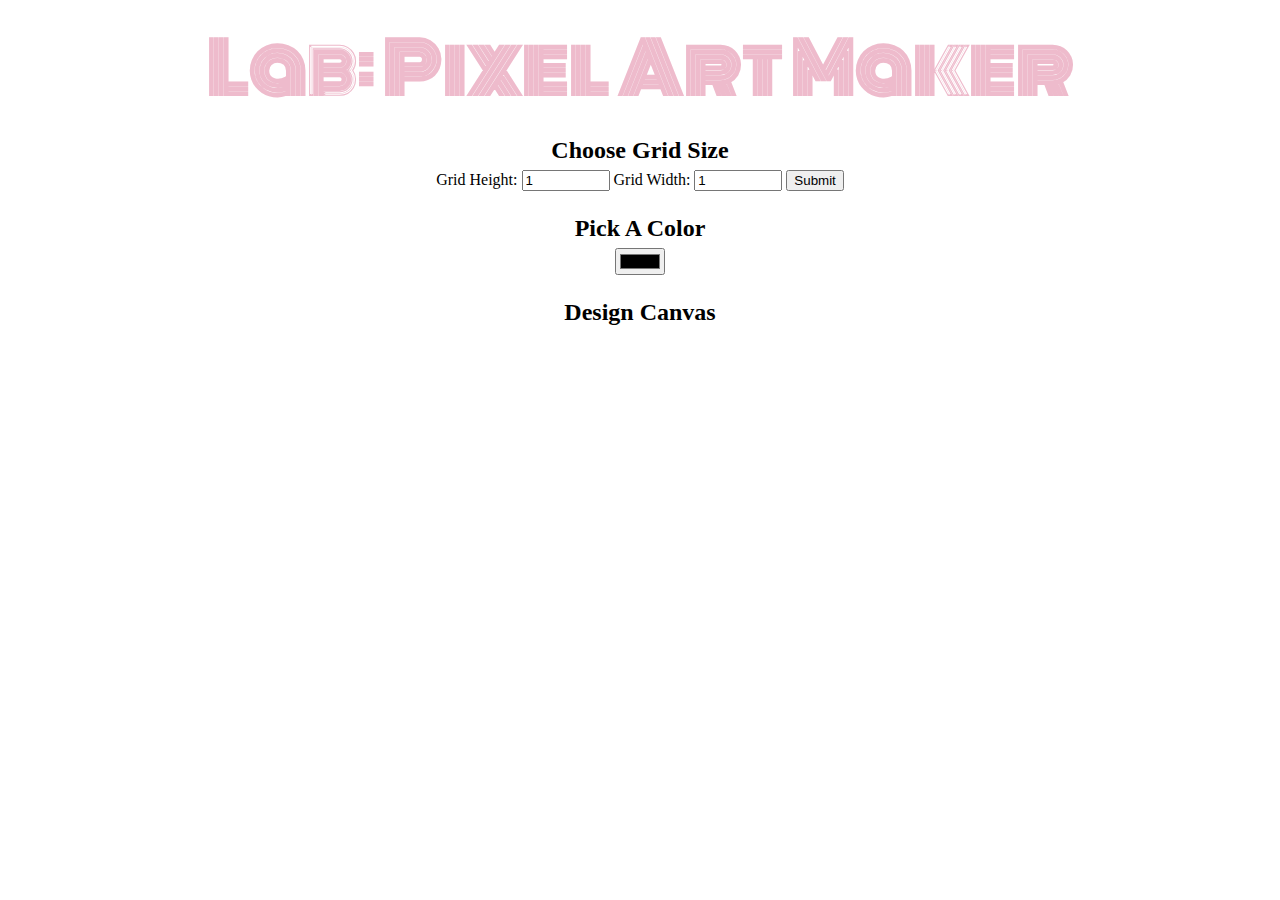
<file: index.html>
<!DOCTYPE html>
<html>
<head>
    <title>Pixel Art Maker!</title>
    <link rel="stylesheet" href="https://fonts.googleapis.com/css?family=Monoton">
    <link rel="stylesheet" href="styles.css">
</head>
<body>
    <h1>Lab: Pixel Art Maker</h1>

    <h2>Choose Grid Size</h2>
    <form id="sizePicker">
        Grid Height:
        <input type="number" id="inputHeight" name="height" min="1" value="1">
        Grid Width:
        <input type="number" id="inputWeight" name="width" min="1" value="1">
        <input type="submit">
    </form>

    <h2>Pick A Color</h2>
    <input type="color" id="colorPicker">

    <h2>Design Canvas</h2>
    <table id="pixelCanvas"></table>
    <script src="http://ajax.googleapis.com/ajax/libs/jquery/1.12.0/jquery.min.js"></script>
    <script src="designs2.js"></script>
</body>
</html>
<!-- <!DOCTYPE html>
<html>
<head>
    <title>Pixel Art Maker!</title>
    <link rel="stylesheet" href="https://fonts.googleapis.com/css?family=Monoton">
    <link rel="stylesheet" href="styles.css">
</head>
<body>
    <h1>Lab: Pixel Art Maker</h1>

    <h2>Choose Grid Size</h2>
    <form id="sizePicker">
        Grid Height:
        <input type="number" id="inputHeight" name="height" min="1" value="1">
        Grid Width:
        <input type="number" id="inputWeight" name="width" min="1" value="1">
        <input type="submit">
    </form>

    <h2>Pick A Color</h2>
    <input type="color" id="colorPicker">

    <h2>Design Canvas</h2>
    <table id="pixelCanvas"></table>

    <script src="designs.js"></script>
    <script src="http://ajax.googleapis.com/ajax/libs/jquery/1.12.0/jquery.min.js"></script>
</body>
</html> -->
</file>
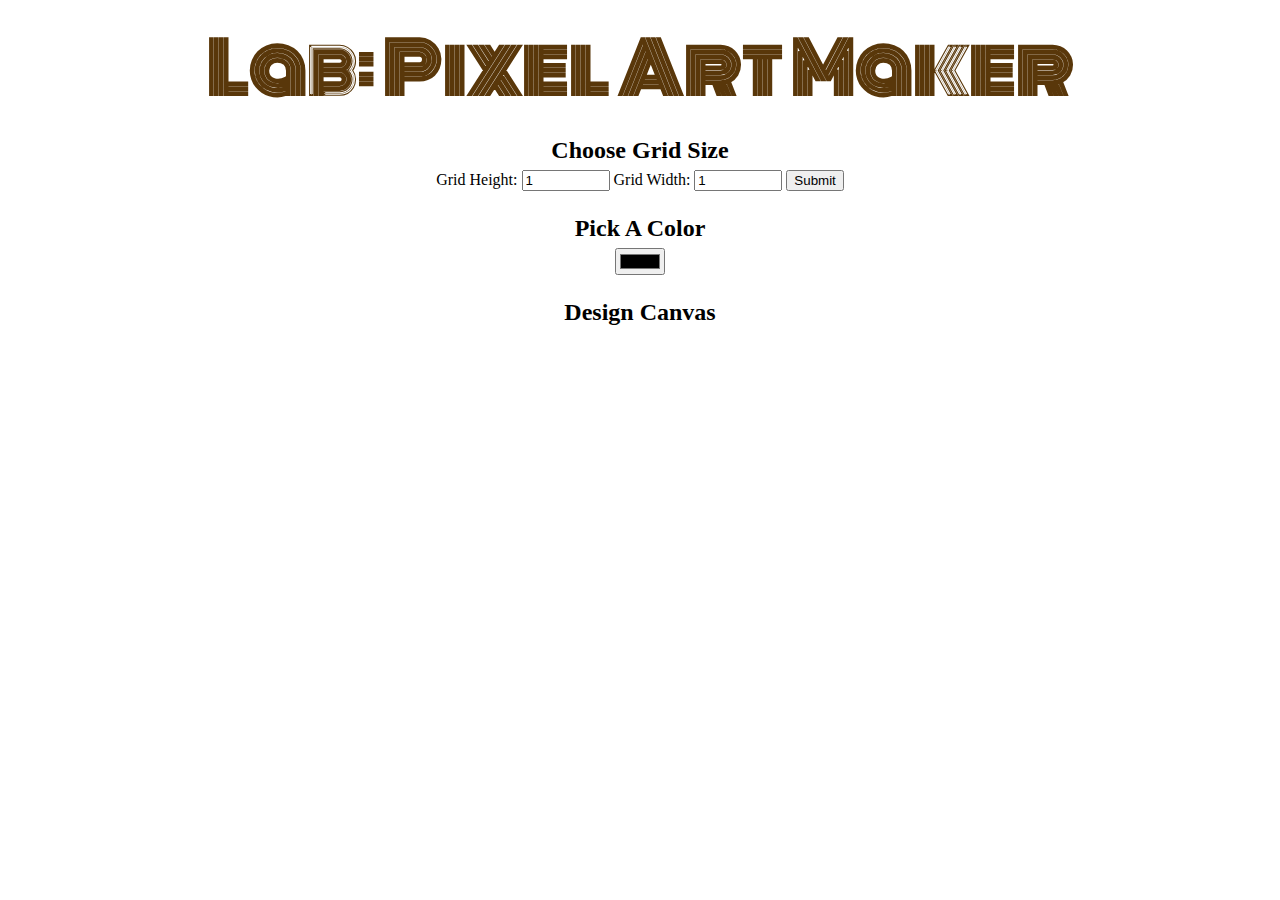
<file: New folder/index.html>
<!DOCTYPE html>
<html>
<head>
    <title>Pixel Art Maker!</title>
    <link rel="stylesheet" href="https://fonts.googleapis.com/css?family=Monoton">
    <link rel="stylesheet" href="styles.css">
</head>
<body>
    <h1>Lab: Pixel Art Maker</h1>

    <h2>Choose Grid Size</h2>
    <form id="sizePicker">
        Grid Height:
        <input type="number" id="inputHeight" name="height" min="1" value="1">
        Grid Width:
        <input type="number" id="inputWeight" name="width" min="1" value="1">
        <input type="submit">
    </form>

    <h2>Pick A Color</h2>
    <input type="color" id="colorPicker">

    <h2>Design Canvas</h2>
    <table id="pixelCanvas"></table>
    <script src='jquery.min.js'></script>
    <script src="designs.js"></script>
</body>
</html>
</file>
<file: styles.css>
body {
    text-align: center;
}

h1 {
    font-family: Monoton;
    font-size: 70px;
    margin: 0.2em;
    color: #ebc;
}

h2 {
    margin: 1em 0 0.25em;
}

h2:first-of-type {
    margin-top: 0.5em;
}

table,
tr,
td {
    border: 1px solid black;
}

table {
    border-collapse: collapse;
    margin: 0 auto;
}

tr {
    height: 20px;
}

td {
    width: 20px;
}

input[type=number] {
    width: 6em;
}
</file>
<file: New folder/styles.css>
body {
    text-align: center;
}

h1 {
    font-family: Monoton;
    font-size: 70px;
    margin: 0.2em;
    color: #59370a;
}

h2 {
    margin: 1em 0 0.25em;
}

h2:first-of-type {
    margin-top: 0.5em;
}

table,
tr,
td {
    border: 1px solid black;
}

table {
    border-collapse: collapse;
    margin: 0 auto;
}

tr {
    height: 20px;
}

td {
    width: 20px;
}

input[type=number] {
    width: 6em;
}
</file>
